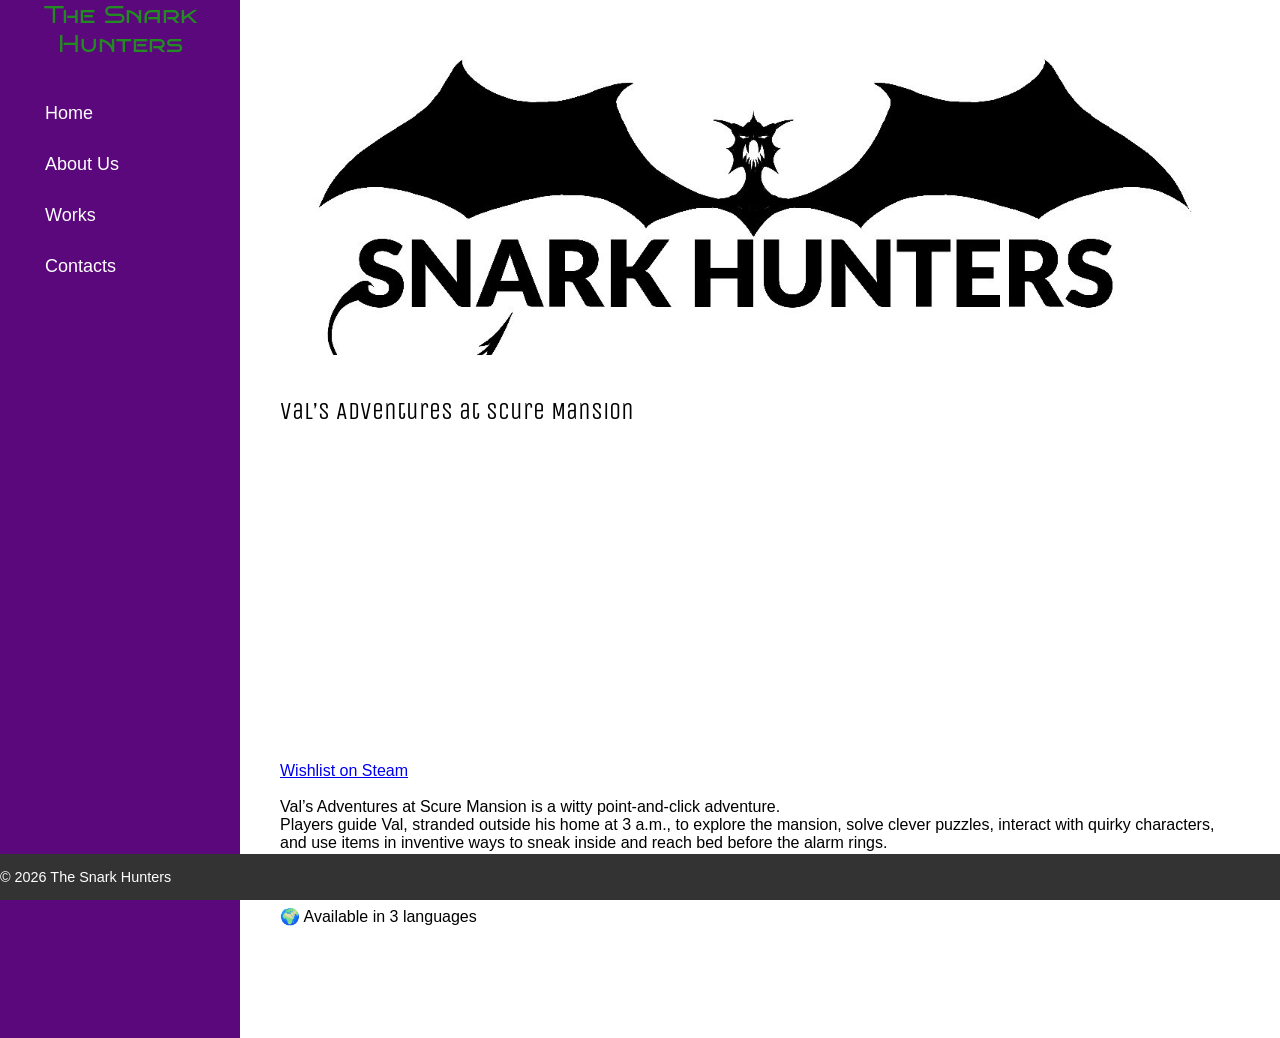
<file: index.html>
<!DOCTYPE html>
<html lang="it">
<head>
  <meta charset="UTF-8">
  <meta name="viewport" content="width=device-width, initial-scale=1">
 <link rel="stylesheet" href="style.css">
  <title>Home - The Snark Hunters</title>
  <link rel="preconnect" href="https://fonts.googleapis.com">
<link rel="preconnect" href="https://fonts.gstatic.com" crossorigin>
<link href="https://fonts.googleapis.com/css2?family=Amatic+SC:wght@400;700&family=Bangers&family=Bruno+Ace+SC&family=Cabin:ital,wght@0,400..700;1,400..700&family=Esteban&family=Raleway:ital,wght@0,100..900;1,100..900&family=Unica+One&display=swap" rel="stylesheet">
  <style>
  h1 {
  font-family: "Unica One", sans-serif;
  font-weight: 400;
  font-style: normal;
  }
  h2 {
  font-family: "Bruno Ace SC", sans-serif;
  font-weight: 400;
  font-style: normal;
}
  </style>
  <link rel="stylesheet" href="https://cdnjs.cloudflare.com/ajax/libs/font-awesome/6.5.1/css/all.min.css">
  </head>
<body>
 
<nav>
  <h2>The Snark Hunters</h2>
  <ul>
    <li><a href="index.html">Home</a></li>
   <li><a href="about-us.html">About Us</a></li>
    <li><a href="works.html">Works</a></li>
    <li><a href="contacts.html">Contacts</a></li>
  </ul>
</nav>

<main>

        
  <section class="hero">
	<img src="img/team/snark_logo_1.jpg">
		<div class="game-card">
		</div>
	<p></p><br>
  </section>

  <section class="hero">
  <!-- <img src="img/games/vals_adventures_at_scure_manor.png"> -->
    <div class="game-card">
    <h1>Val’s Adventures at Scure Mansion</h1>
<iframe width="560" height="315" src="https://www.youtube.com/embed/Frx_XFGjLOE?si=8KXd_LUe-Vqk6lAL&amp;start=99" title="YouTube video player" frameborder="0" allow="accelerometer; autoplay; clipboard-write; encrypted-media; gyroscope; picture-in-picture; web-share" referrerpolicy="strict-origin-when-cross-origin" allowfullscreen></iframe>
<br><br><p><a href="https://store.steampowered.com/" class="button">Wishlist on Steam</a></p>
<br><p>Val’s Adventures at Scure Mansion is a witty point-and-click adventure.</p><p>Players guide Val, stranded outside his home at 3 a.m., to explore the mansion,
        solve clever puzzles, interact with quirky characters, and use items in inventive ways to sneak inside and reach bed before the alarm rings. </p><br>
    <p>📅 Release Date: April 10th, 2026</p><br>
    <p>🌍 Available in 3 languages</p><br><br><br>
    </div>
  <p></p><br>
  </section>
</main>



</body>

<!-- footer -->
<footer class="fixed">
  © 2026 The Snark Hunters
</footer>
</html>
</file>
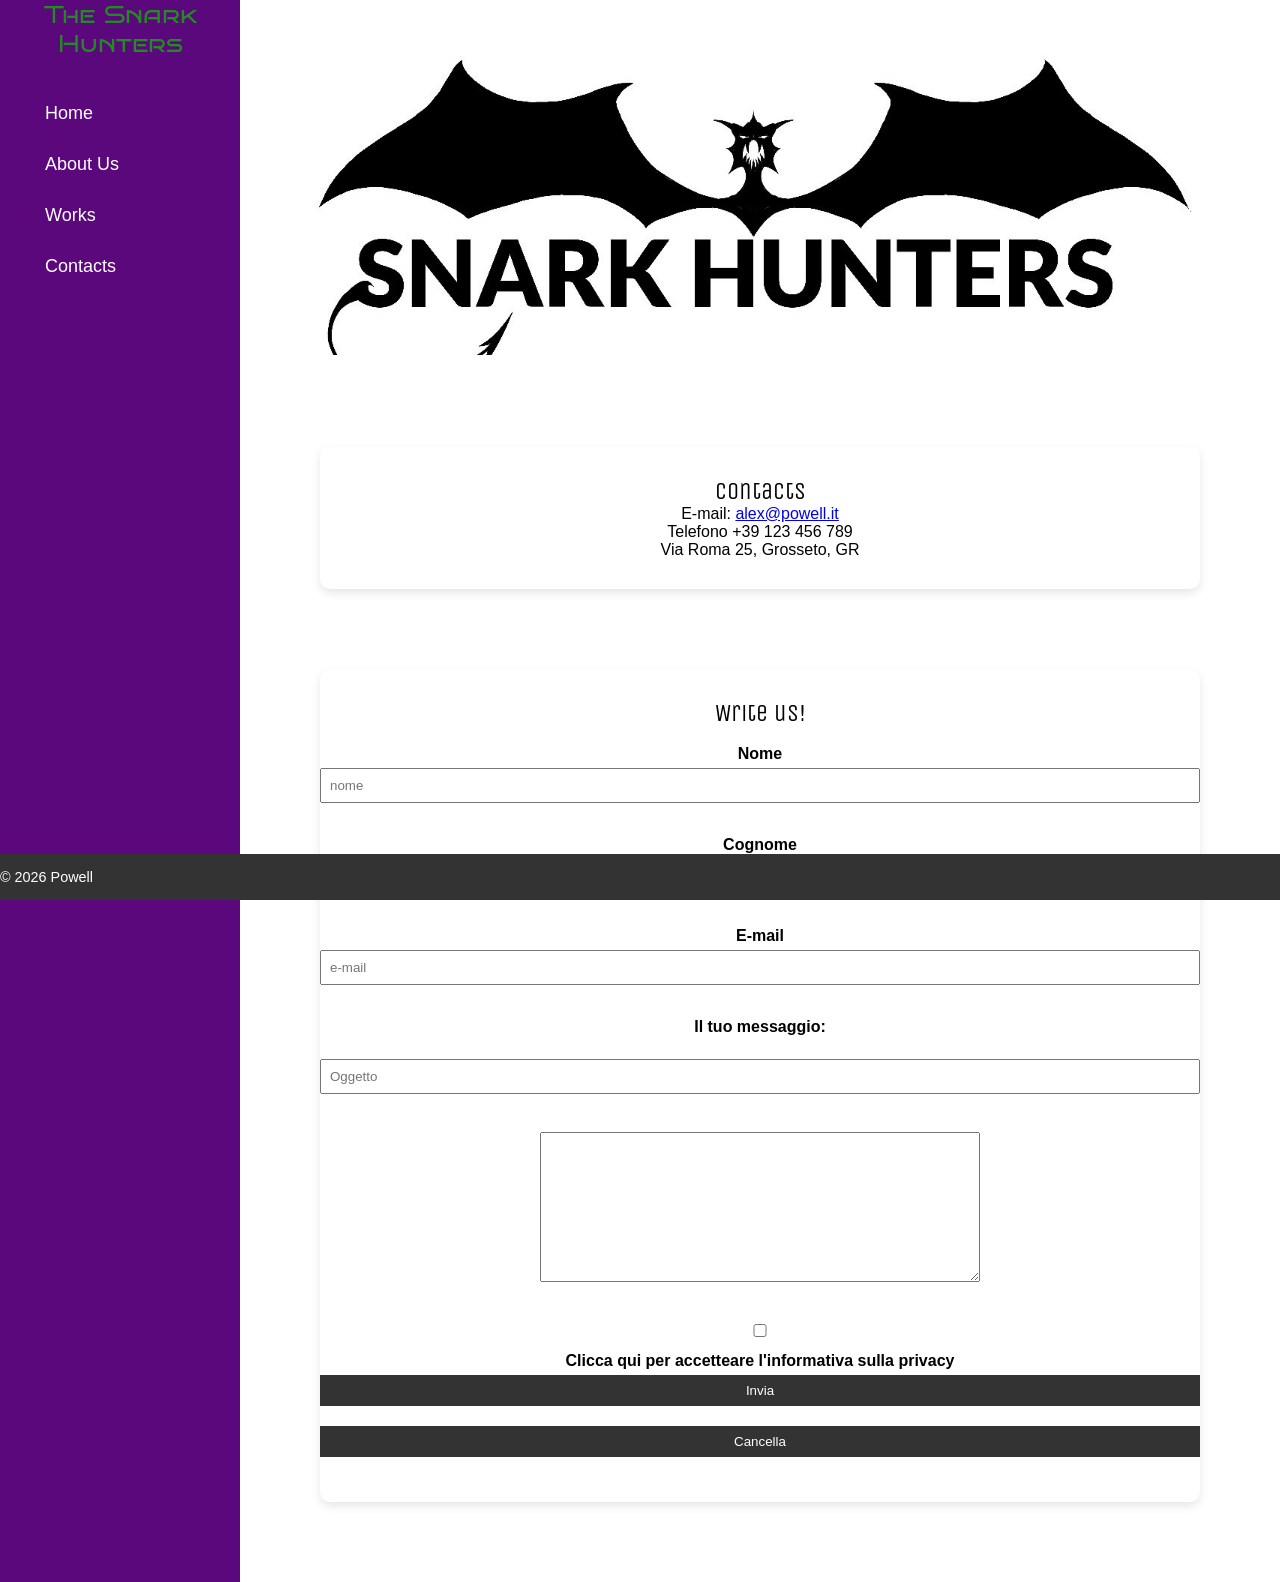
<file: contacts.html>
<!DOCTYPE html>
<html lang="it">
<head>
  <meta charset="UTF-8">
  <meta name="viewport" content="width=device-width, initial-scale=1">
 <link rel="stylesheet" href="style.css">
  <title>Home - The Snark Hunters</title>
  <link rel="preconnect" href="https://fonts.googleapis.com">
<link rel="preconnect" href="https://fonts.gstatic.com" crossorigin>
<link href="https://fonts.googleapis.com/css2?family=Amatic+SC:wght@400;700&family=Bangers&family=Bruno+Ace+SC&family=Cabin:ital,wght@0,400..700;1,400..700&family=Esteban&family=Raleway:ital,wght@0,100..900;1,100..900&family=Unica+One&display=swap" rel="stylesheet">
  <style>
  h1 {
  font-family: "Unica One", sans-serif;
  font-weight: 400;
  font-style: normal;
  }
  h2 {
  font-family: "Bruno Ace SC", sans-serif;
  font-weight: 400;
  font-style: normal;
}
  </style>
  <link rel="stylesheet" href="https://cdnjs.cloudflare.com/ajax/libs/font-awesome/6.5.1/css/all.min.css">
  </head>
<body>
 
<nav>
  <h2>The Snark Hunters</h2>
  <ul>
    <li><a href="index.html">Home</a></li>
   <li><a href="about-us.html">About Us</a></li>
    <li><a href="works.html">Works</a></li>
    <li><a href="contacts.html">Contacts</a></li>
  </ul>
</nav>

<main>

        
  <section class="hero">
	<img src="img/team/snark_logo_1.jpg">
		<div class="game-card">
		</div>
	<p></p><br>
  </section>

  <section class="hero">

<!-- Contatti-->
<div class="container">
  <div class="cards">
    <div class="card">
	    <h1>Contacts</h1>
	    <p>E-mail: <a href="alex@powell.it">alex@powell.it</a></p>
      <p>Telefono +39 123 456 789</p>
      <p>Via Roma 25, Grosseto, GR</p>
    </div>
  </div>

<!-- Form-->
  <div class="container"></div>
    <div class="cards"></div>
      <div class="card">
      <h1>Write us!</h1><br>

      <form method="get" action="" name="nome1">
      <label>Nome</label>
      <input type="text" name="nome" placeholder="nome" required><br><br>

      <label>Cognome</label>
      <input type="text" name="cognome" placeholder="cognome"><br><br>

      <label>E-mail</label>
      <input type="email" name="email" placeholder="e-mail" required><br>
      <br>

      <label>Il tuo messaggio:</label><br><br>
      <input type="text" id="object" name="oggetto" placeholder="Oggetto"><br><br>

      <textarea name="area_testo" rows="4" cols="50" required></textarea><br><br>

      <input type="checkbox" name="opt1" value="yes" required><label>Clicca qui per accetteare l'informativa sulla privacy</label><br>

      <button type="submit">Invia</button>
      <button type="submit">Cancella</button>
    </div>
  </div>
  </section>
</main>



</body>

<!-- footer -->
<footer class="fixed">
  © 2026 The Snark Hunters
</footer>
</html>


</main>
</body>
<footer class="fixed">
  © 2026 Powell
</footer>
</html>
</file>
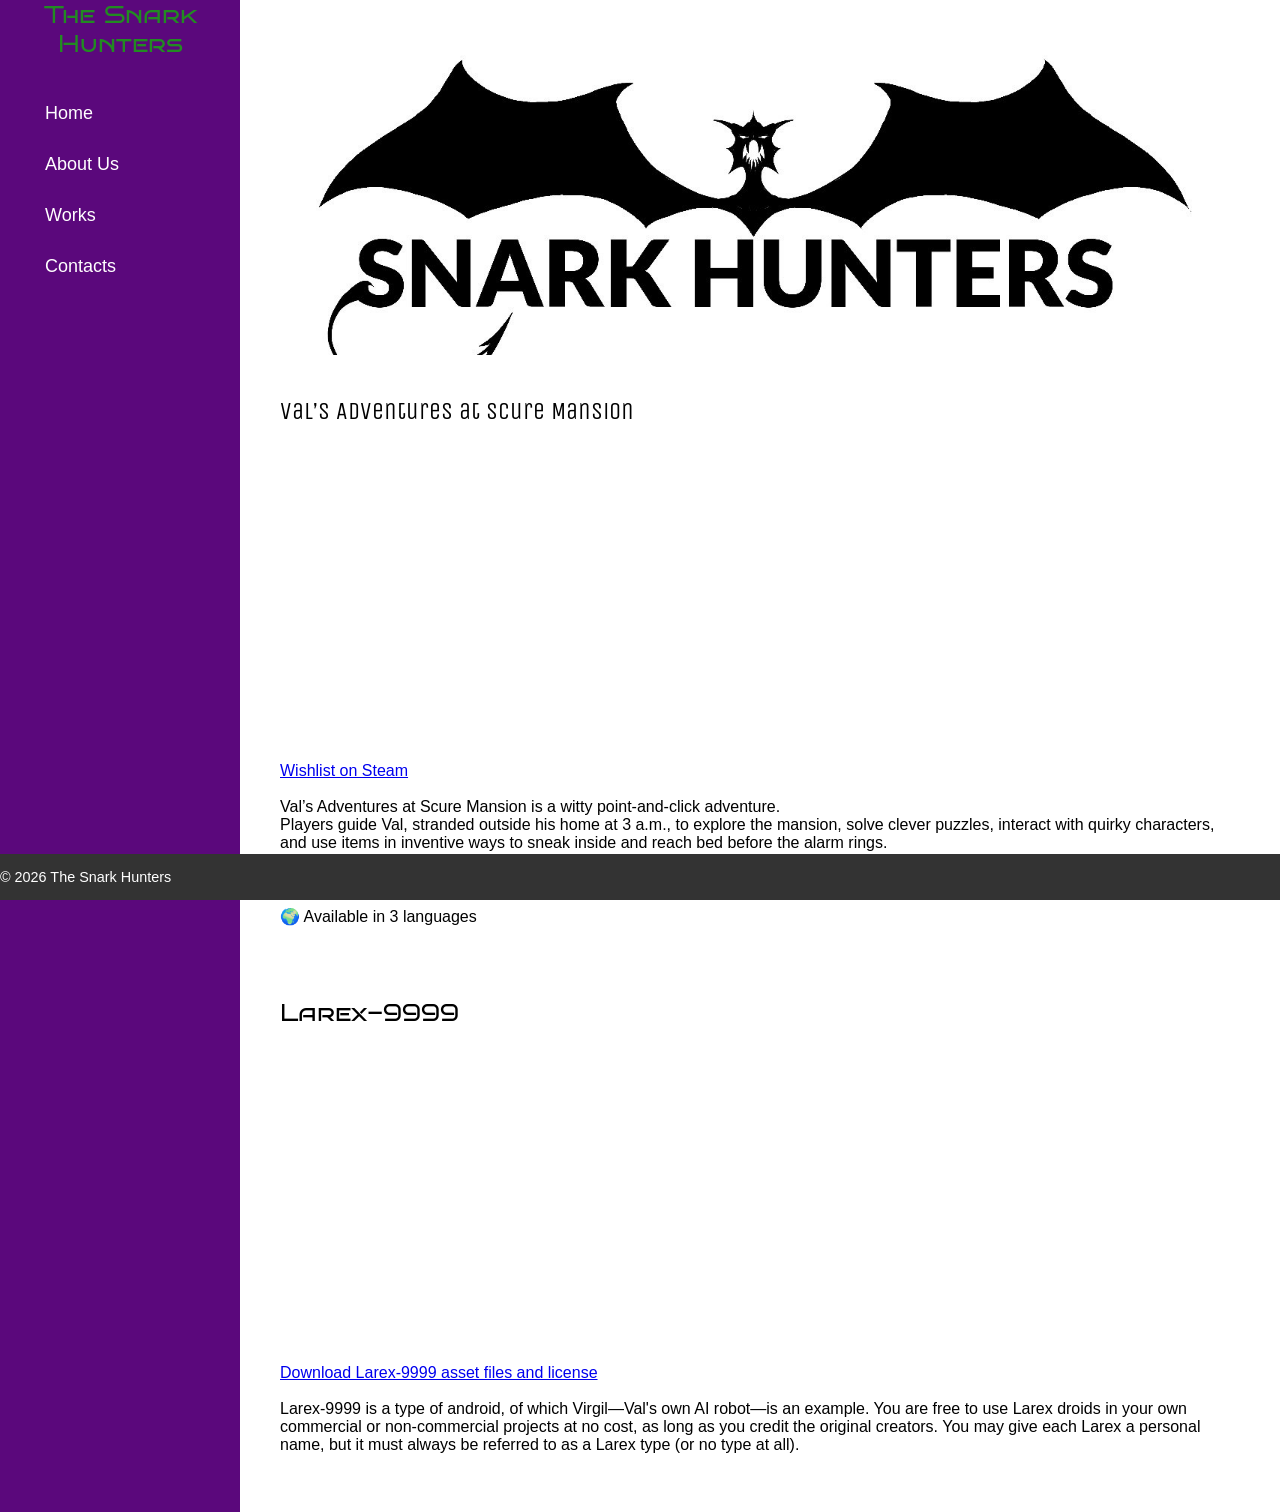
<file: games.html>
<!DOCTYPE html>
<html lang="it">
<head>
  <meta charset="UTF-8">
  <meta name="viewport" content="width=device-width, initial-scale=1">
 <link rel="stylesheet" href="style.css">
  <title>Home - The Snark Hunters</title>
  <link rel="preconnect" href="https://fonts.googleapis.com">
<link rel="preconnect" href="https://fonts.gstatic.com" crossorigin>
<link href="https://fonts.googleapis.com/css2?family=Amatic+SC:wght@400;700&family=Bangers&family=Bruno+Ace+SC&family=Cabin:ital,wght@0,400..700;1,400..700&family=Esteban&family=Raleway:ital,wght@0,100..900;1,100..900&family=Unica+One&display=swap" rel="stylesheet">
  <style>
  h1 {
  font-family: "Unica One", sans-serif;
  font-weight: 400;
  font-style: normal;
  }
  h2 {
  font-family: "Bruno Ace SC", sans-serif;
  font-weight: 400;
  font-style: normal;
}
  </style>
  <link rel="stylesheet" href="https://cdnjs.cloudflare.com/ajax/libs/font-awesome/6.5.1/css/all.min.css">
  </head>
<body>
 
<nav>
  <h2>The Snark Hunters</h2>
  <ul>
    <li><a href="index.html">Home</a></li>
   <li><a href="about-us.html">About Us</a></li>
    <li><a href="works.html">Works</a></li>
    <li><a href="contacts.html">Contacts</a></li>
  </ul>
</nav>

<main>

        
  <section class="hero">
	<img src="img/team/snark_logo_1.jpg">
		<div class="game-card">
		</div>
	<p></p><br>
  </section>

  <section class="hero">
  <!-- <img src="img/games/vals_adventures_at_scure_manor.png"> -->
    <div class="game-card">
    <h1>Val’s Adventures at Scure Mansion</h1>
<iframe width="560" height="315" src="https://www.youtube.com/embed/Frx_XFGjLOE?si=8KXd_LUe-Vqk6lAL&amp;start=99" title="YouTube video player" frameborder="0" allow="accelerometer; autoplay; clipboard-write; encrypted-media; gyroscope; picture-in-picture; web-share" referrerpolicy="strict-origin-when-cross-origin" allowfullscreen></iframe>
<br><br><p><a href="https://store.steampowered.com/" class="button">Wishlist on Steam</a></p>
<br><p>Val’s Adventures at Scure Mansion is a witty point-and-click adventure.</p><p>Players guide Val, stranded outside his home at 3 a.m., to explore the mansion,
        solve clever puzzles, interact with quirky characters, and use items in inventive ways to sneak inside and reach bed before the alarm rings. </p><br>
    <p>📅 Release Date: April 10th, 2026</p><br>
    <p>🌍 Available in 3 languages</p><br><br><br>
    </div>
  <p></p><br>
  </section>  
  
    <section class="hero">
    <div class="game-card">
    <h2>Larex-9999</h2>
<iframe width="560" height="315" src="https://www.youtube.com/embed/Frx_XFGjLOE?si=8KXd_LUe-Vqk6lAL&amp;start=99" title="YouTube video player" frameborder="0" allow="accelerometer; autoplay; clipboard-write; encrypted-media; gyroscope; picture-in-picture; web-share" referrerpolicy="strict-origin-when-cross-origin" allowfullscreen></iframe>
<br><br><p><a href="https://github.com/TheSnarkHunters/larex-9999" class="button">Download Larex-9999 asset files and license</a></p>
<br><p>Larex-9999 is a type of android, of which Virgil—Val's own AI robot—is an example.
You are free to use Larex droids in your own commercial or non-commercial projects at no cost, as long as you credit the original creators.
You may give each Larex a personal name, but it must always be referred to as a Larex type (or no type at all).</p>
    </div>
  <p></p><br>
  </section>
  
</main>



</body>

<!-- footer -->
<footer class="fixed">
  © 2026 The Snark Hunters
</footer>
</html>
</file>
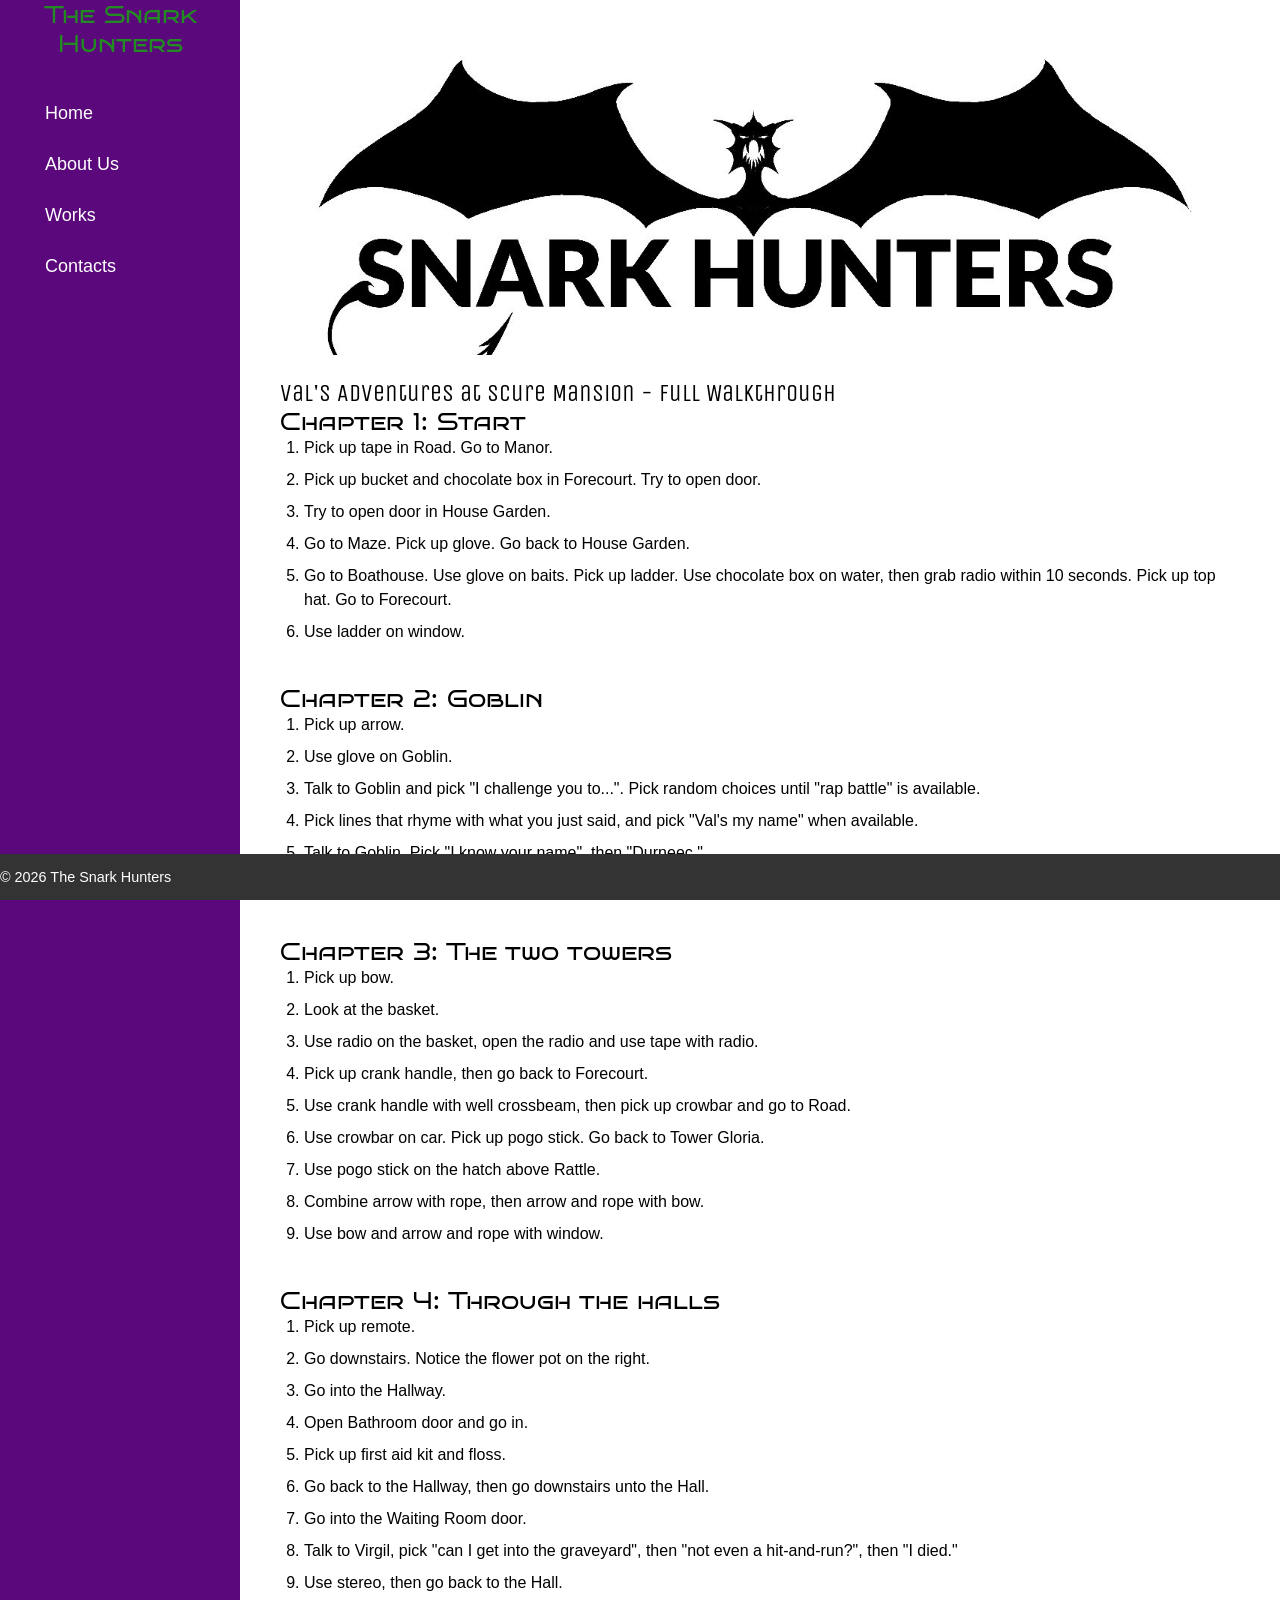
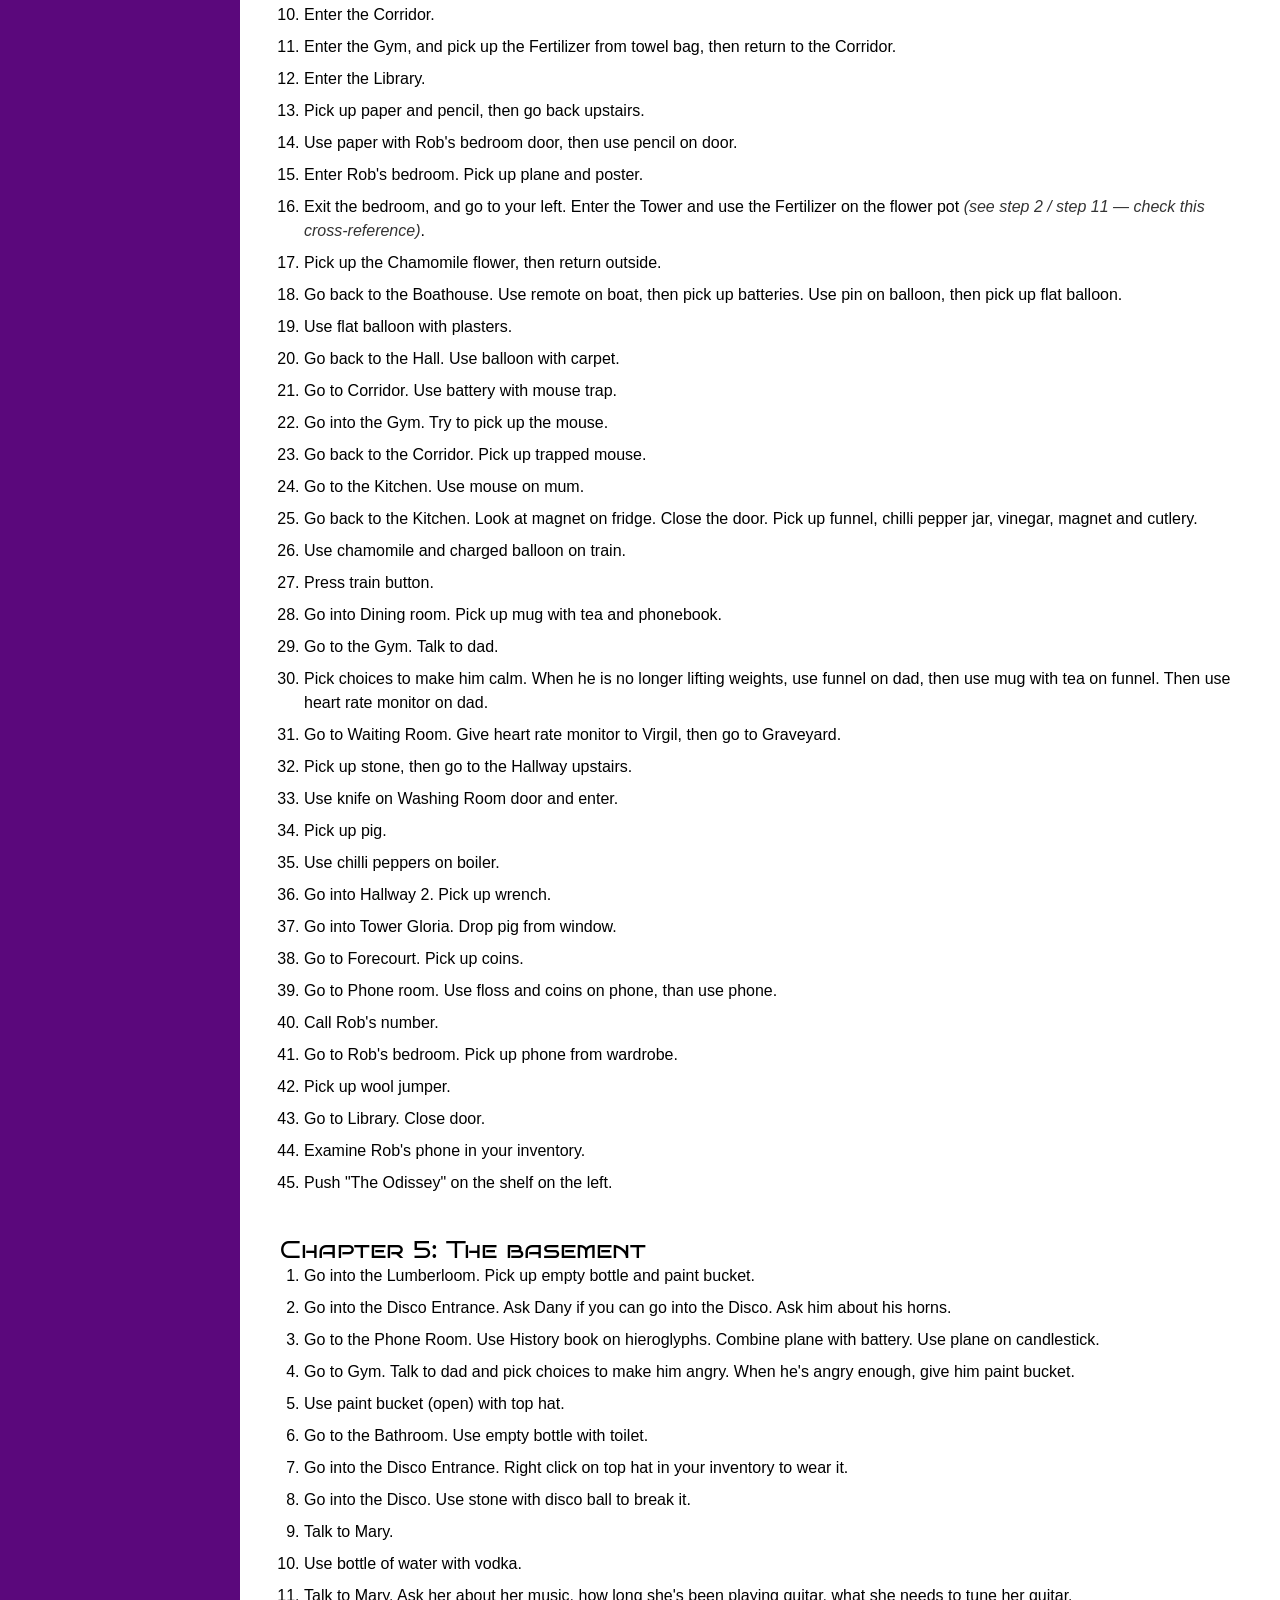
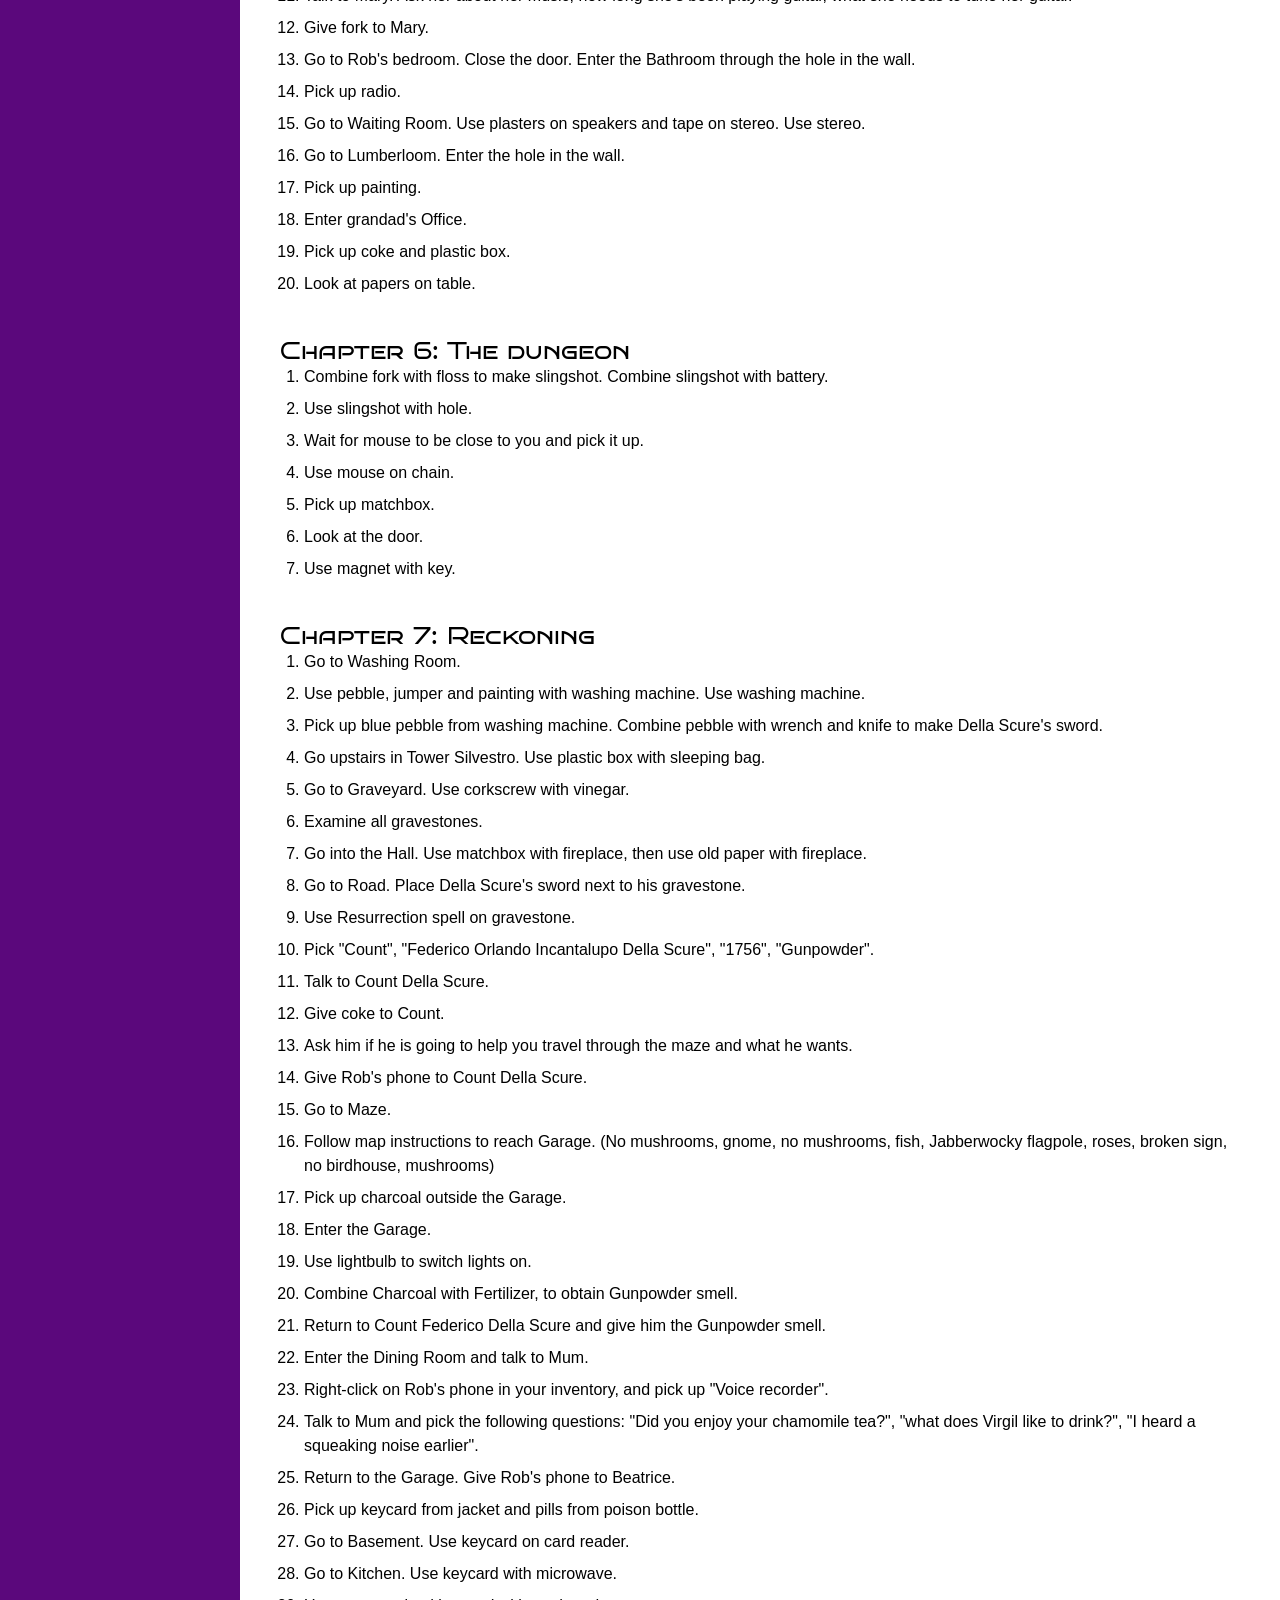
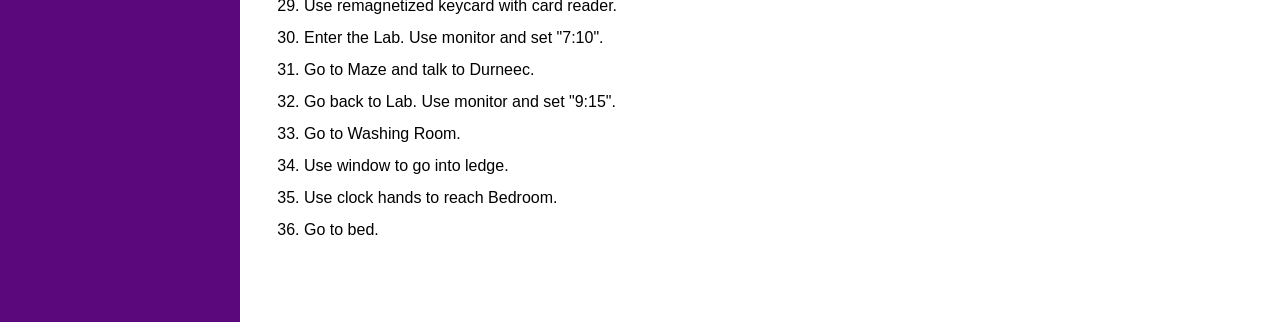
<file: val1-walkthorugh.html>
<!DOCTYPE html>
<html lang="en">
<head>
  <meta charset="UTF-8">
  <meta name="viewport" content="width=device-width, initial-scale=1">
  <link rel="stylesheet" href="style.css">
  <title>Walkthrough - The Snark Hunters</title>
  <link rel="preconnect" href="https://fonts.googleapis.com">
  <link rel="preconnect" href="https://fonts.gstatic.com" crossorigin>
  <link href="https://fonts.googleapis.com/css2?family=Amatic+SC:wght@400;700&family=Bangers&family=Bruno+Ace+SC&family=Cabin:ital,wght@0,400..700;1,400..700&family=Esteban&family=Raleway:ital,wght@0,100..900;1,100..900&family=Unica+One&display=swap" rel="stylesheet">
  <style>
    h1 {
      font-family: "Unica One", sans-serif;
      font-weight: 400;
      font-style: normal;
    }
    h2 {
      font-family: "Bruno Ace SC", sans-serif;
      font-weight: 400;
      font-style: normal;
    }
    .walkthrough-toc {
      margin: 1.5rem 0;
    }
    .walkthrough-toc ul {
      list-style: none;
      padding: 0;
      display: flex;
      flex-wrap: wrap;
      gap: 0.5rem 1.5rem;
    }
    .chapter {
      margin-bottom: 2.5rem;
    }
    .chapter ol {
      padding-left: 1.5rem;
    }
    .chapter li {
      margin-bottom: 0.5rem;
      line-height: 1.5;
    }
    .walkthrough-note {
      font-style: italic;
      opacity: 0.8;
    }
  </style>
  <link rel="stylesheet" href="https://cdnjs.cloudflare.com/ajax/libs/font-awesome/6.5.1/css/all.min.css">
</head>
<body>

<nav>
  <h2>The Snark Hunters</h2>
  <ul>
    <li><a href="index.html">Home</a></li>
    <li><a href="about-us.html">About Us</a></li>
    <li><a href="works.html">Works</a></li>
    <li><a href="contacts.html">Contacts</a></li>
  </ul>
</nav>

<main>

  <section class="hero">
    <img src="img/team/snark_logo_1.jpg" alt="The Snark Hunters logo">
  </section>

  <section class="hero">
    <div class="game-card">
      <h1>Val's Adventures at Scure Mansion - Full Walkthrough</h1>

      <article class="chapter" id="chapter-1">
        <h2>Chapter 1: Start</h2>
        <ol>
          <li>Pick up tape in Road. Go to Manor.</li>
          <li>Pick up bucket and chocolate box in Forecourt. Try to open door.</li>
          <li>Try to open door in House Garden.</li>
          <li>Go to Maze. Pick up glove. Go back to House Garden.</li>
          <li>Go to Boathouse. Use glove on baits. Pick up ladder. Use chocolate box on water, then grab radio within 10 seconds. Pick up top hat. Go to Forecourt.</li>
          <li>Use ladder on window.</li>
        </ol>
      </article>

      <article class="chapter" id="chapter-2">
        <h2>Chapter 2: Goblin</h2>
        <ol>
          <li>Pick up arrow.</li>
          <li>Use glove on Goblin.</li>
          <li>Talk to Goblin and pick "I challenge you to...". Pick random choices until "rap battle" is available.</li>
          <li>Pick lines that rhyme with what you just said, and pick "Val's my name" when available.</li>
          <li>Talk to Goblin. Pick "I know your name", then "Durneec."</li>
          <li>Climb the ladder and enter the tower.</li>
        </ol>
      </article>

      <article class="chapter" id="chapter-3">
        <h2>Chapter 3: The two towers</h2>
        <ol>
          <li>Pick up bow.</li>
          <li>Look at the basket.</li>
          <li>Use radio on the basket, open the radio and use tape with radio.</li>
          <li>Pick up crank handle, then go back to Forecourt.</li>
          <li>Use crank handle with well crossbeam, then pick up crowbar and go to Road.</li>
          <li>Use crowbar on car. Pick up pogo stick. Go back to Tower Gloria.</li>
          <li>Use pogo stick on the hatch above Rattle.</li>
          <li>Combine arrow with rope, then arrow and rope with bow.</li>
          <li>Use bow and arrow and rope with window.</li>
        </ol>
      </article>

      <article class="chapter" id="chapter-4">
        <h2>Chapter 4: Through the halls</h2>
        <ol>
          <li>Pick up remote.</li>
          <li>Go downstairs. Notice the flower pot on the right.</li>
          <li>Go into the Hallway.</li>
          <li>Open Bathroom door and go in.</li>
          <li>Pick up first aid kit and floss.</li>
          <li>Go back to the Hallway, then go downstairs unto the Hall.</li>
          <li>Go into the Waiting Room door.</li>
          <li>Talk to Virgil, pick "can I get into the graveyard", then "not even a hit-and-run?", then "I died."</li>
          <li>Use stereo, then go back to the Hall.</li>
          <li>Enter the Corridor.</li>
          <li>Enter the Gym, and pick up the Fertilizer from towel bag, then return to the Corridor.</li>
          <li>Enter the Library.</li>
          <li>Pick up paper and pencil, then go back upstairs.</li>
          <li>Use paper with Rob's bedroom door, then use pencil on door.</li>
          <li>Enter Rob's bedroom. Pick up plane and poster.</li>
          <li>Exit the bedroom, and go to your left. Enter the Tower and use the Fertilizer on the flower pot <span class="walkthrough-note">(see step 2 / step 11 — check this cross-reference)</span>.</li>
          <li>Pick up the Chamomile flower, then return outside.</li>
          <li>Go back to the Boathouse. Use remote on boat, then pick up batteries. Use pin on balloon, then pick up flat balloon.</li>
          <li>Use flat balloon with plasters.</li>
          <li>Go back to the Hall. Use balloon with carpet.</li>
          <li>Go to Corridor. Use battery with mouse trap.</li>
          <li>Go into the Gym. Try to pick up the mouse.</li>
          <li>Go back to the Corridor. Pick up trapped mouse.</li>
          <li>Go to the Kitchen. Use mouse on mum.</li>
          <li>Go back to the Kitchen. Look at magnet on fridge. Close the door. Pick up funnel, chilli pepper jar, vinegar, magnet and cutlery.</li>
          <li>Use chamomile and charged balloon on train.</li>
          <li>Press train button.</li>
          <li>Go into Dining room. Pick up mug with tea and phonebook.</li>
          <li>Go to the Gym. Talk to dad.</li>
          <li>Pick choices to make him calm. When he is no longer lifting weights, use funnel on dad, then use mug with tea on funnel. Then use heart rate monitor on dad.</li>
          <li>Go to Waiting Room. Give heart rate monitor to Virgil, then go to Graveyard.</li>
          <li>Pick up stone, then go to the Hallway upstairs.</li>
          <li>Use knife on Washing Room door and enter.</li>
          <li>Pick up pig.</li>
          <li>Use chilli peppers on boiler.</li>
          <li>Go into Hallway 2. Pick up wrench.</li>
          <li>Go into Tower Gloria. Drop pig from window.</li>
          <li>Go to Forecourt. Pick up coins.</li>
          <li>Go to Phone room. Use floss and coins on phone, than use phone.</li>
          <li>Call Rob's number.</li>
          <li>Go to Rob's bedroom. Pick up phone from wardrobe.</li>
          <li>Pick up wool jumper.</li>
          <li>Go to Library. Close door.</li>
          <li>Examine Rob's phone in your inventory.</li>
          <li>Push "The Odissey" on the shelf on the left.</li>
        </ol>
      </article>

      <article class="chapter" id="chapter-5">
        <h2>Chapter 5: The basement</h2>
        <ol>
          <li>Go into the Lumberloom. Pick up empty bottle and paint bucket.</li>
          <li>Go into the Disco Entrance. Ask Dany if you can go into the Disco. Ask him about his horns.</li>
          <li>Go to the Phone Room. Use History book on hieroglyphs. Combine plane with battery. Use plane on candlestick.</li>
          <li>Go to Gym. Talk to dad and pick choices to make him angry. When he's angry enough, give him paint bucket.</li>
          <li>Use paint bucket (open) with top hat.</li>
          <li>Go to the Bathroom. Use empty bottle with toilet.</li>
          <li>Go into the Disco Entrance. Right click on top hat in your inventory to wear it.</li>
          <li>Go into the Disco. Use stone with disco ball to break it.</li>
          <li>Talk to Mary.</li>
          <li>Use bottle of water with vodka.</li>
          <li>Talk to Mary. Ask her about her music, how long she's been playing guitar, what she needs to tune her guitar.</li>
          <li>Give fork to Mary.</li>
          <li>Go to Rob's bedroom. Close the door. Enter the Bathroom through the hole in the wall.</li>
          <li>Pick up radio.</li>
          <li>Go to Waiting Room. Use plasters on speakers and tape on stereo. Use stereo.</li>
          <li>Go to Lumberloom. Enter the hole in the wall.</li>
          <li>Pick up painting.</li>
          <li>Enter grandad's Office.</li>
          <li>Pick up coke and plastic box.</li>
          <li>Look at papers on table.</li>
        </ol>
      </article>

      <article class="chapter" id="chapter-6">
        <h2>Chapter 6: The dungeon</h2>
        <ol>
          <li>Combine fork with floss to make slingshot. Combine slingshot with battery.</li>
          <li>Use slingshot with hole.</li>
          <li>Wait for mouse to be close to you and pick it up.</li>
          <li>Use mouse on chain.</li>
          <li>Pick up matchbox.</li>
          <li>Look at the door.</li>
          <li>Use magnet with key.</li>
        </ol>
      </article>

      <article class="chapter" id="chapter-7">
        <h2>Chapter 7: Reckoning</h2>
        <ol>
          <li>Go to Washing Room.</li>
          <li>Use pebble, jumper and painting with washing machine. Use washing machine.</li>
          <li>Pick up blue pebble from washing machine. Combine pebble with wrench and knife to make Della Scure's sword.</li>
          <li>Go upstairs in Tower Silvestro. Use plastic box with sleeping bag.</li>
          <li>Go to Graveyard. Use corkscrew with vinegar.</li>
          <li>Examine all gravestones.</li>
          <li>Go into the Hall. Use matchbox with fireplace, then use old paper with fireplace.</li>
          <li>Go to Road. Place Della Scure's sword next to his gravestone.</li>
          <li>Use Resurrection spell on gravestone.</li>
          <li>Pick "Count", "Federico Orlando Incantalupo Della Scure", "1756", "Gunpowder".</li>
          <li>Talk to Count Della Scure.</li>
          <li>Give coke to Count.</li>
          <li>Ask him if he is going to help you travel through the maze and what he wants.</li>
          <li>Give Rob's phone to Count Della Scure.</li>
          <li>Go to Maze.</li>
          <li>Follow map instructions to reach Garage. (No mushrooms, gnome, no mushrooms, fish, Jabberwocky flagpole, roses, broken sign, no birdhouse, mushrooms)</li>
          <li>Pick up charcoal outside the Garage.</li>
          <li>Enter the Garage.</li>
          <li>Use lightbulb to switch lights on.</li>
          <li>Combine Charcoal with Fertilizer, to obtain Gunpowder smell.</li>
          <li>Return to Count Federico Della Scure and give him the Gunpowder smell.</li>
          <li>Enter the Dining Room and talk to Mum.</li>
          <li>Right-click on Rob's phone in your inventory, and pick up "Voice recorder".</li>
          <li>Talk to Mum and pick the following questions: "Did you enjoy your chamomile tea?", "what does Virgil like to drink?", "I heard a squeaking noise earlier".</li>
          <li>Return to the Garage. Give Rob's phone to Beatrice.</li>
          <li>Pick up keycard from jacket and pills from poison bottle.</li>
          <li>Go to Basement. Use keycard on card reader.</li>
          <li>Go to Kitchen. Use keycard with microwave.</li>
          <li>Use remagnetized keycard with card reader.</li>
          <li>Enter the Lab. Use monitor and set "7:10".</li>
          <li>Go to Maze and talk to Durneec.</li>
          <li>Go back to Lab. Use monitor and set "9:15".</li>
          <li>Go to Washing Room.</li>
          <li>Use window to go into ledge.</li>
          <li>Use clock hands to reach Bedroom.</li>
          <li>Go to bed.</li>
        </ol>
      </article>

    </div>
  </section>

</main>

<footer class="fixed">
  © 2026 The Snark Hunters
</footer>

</body>
</html>
</file>
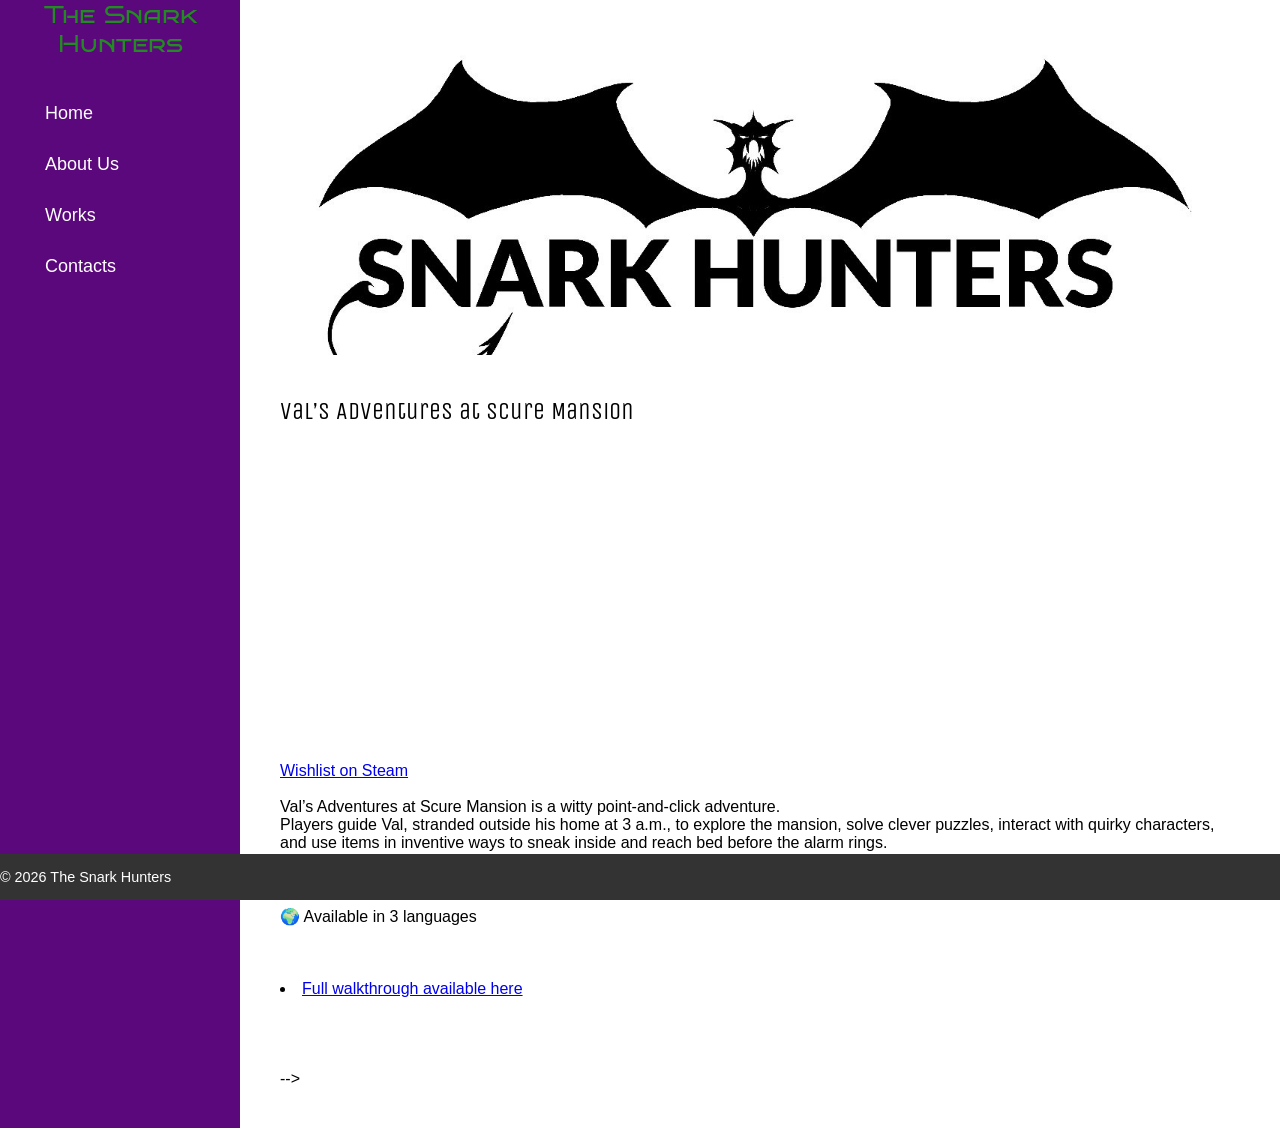
<file: works.html>
<!DOCTYPE html>
<html lang="it">
<head>
  <meta charset="UTF-8">
  <meta name="viewport" content="width=device-width, initial-scale=1">
 <link rel="stylesheet" href="style.css">
  <title>Home - The Snark Hunters</title>
  <link rel="preconnect" href="https://fonts.googleapis.com">
<link rel="preconnect" href="https://fonts.gstatic.com" crossorigin>
<link href="https://fonts.googleapis.com/css2?family=Amatic+SC:wght@400;700&family=Bangers&family=Bruno+Ace+SC&family=Cabin:ital,wght@0,400..700;1,400..700&family=Esteban&family=Raleway:ital,wght@0,100..900;1,100..900&family=Unica+One&display=swap" rel="stylesheet">
  <style>
  h1 {
  font-family: "Unica One", sans-serif;
  font-weight: 400;
  font-style: normal;
  }
  h2 {
  font-family: "Bruno Ace SC", sans-serif;
  font-weight: 400;
  font-style: normal;
}
  </style>
  <link rel="stylesheet" href="https://cdnjs.cloudflare.com/ajax/libs/font-awesome/6.5.1/css/all.min.css">
  </head>
<body>
 
<nav>
  <h2>The Snark Hunters</h2>
  <ul>
    <li><a href="index.html">Home</a></li>
   <li><a href="about-us.html">About Us</a></li>
    <li><a href="works.html">Works</a></li>
    <li><a href="contacts.html">Contacts</a></li>
  </ul>
</nav>

<main>

        
  <section class="hero">
	<img src="img/team/snark_logo_1.jpg">
		<div class="game-card">
		</div>
	<p></p><br>
  </section>

  <section class="hero">
  <!-- <img src="img/games/vals_adventures_at_scure_manor.png"> -->
    <div class="game-card">
    <h1>Val’s Adventures at Scure Mansion</h1>
<iframe width="560" height="315" src="https://www.youtube.com/embed/Frx_XFGjLOE?si=8KXd_LUe-Vqk6lAL&amp;start=99" title="YouTube video player" frameborder="0" allow="accelerometer; autoplay; clipboard-write; encrypted-media; gyroscope; picture-in-picture; web-share" referrerpolicy="strict-origin-when-cross-origin" allowfullscreen></iframe>
<br><br><p><a href="https://store.steampowered.com/" class="button">Wishlist on Steam</a></p>
<br><p>Val’s Adventures at Scure Mansion is a witty point-and-click adventure.</p><p>Players guide Val, stranded outside his home at 3 a.m., to explore the mansion,
        solve clever puzzles, interact with quirky characters, and use items in inventive ways to sneak inside and reach bed before the alarm rings. </p><br>
    <p>📅 Release Date: April 10th, 2026</p><br>
    <p>🌍 Available in 3 languages</p><br><br><br>
	<p> <li><a href="val1-walkthrough.html">Full walkthrough available here</a></li></p><br><br><br>

    </div>
  <p></p><br>
  </section>  
  
<!-- <section class="hero">
    <div class="game-card">
    <h2>Larex-9999</h2>
<iframe width="560" height="315" src="https://www.youtube.com/embed/Frx_XFGjLOE?si=8KXd_LUe-Vqk6lAL&amp;start=99" title="YouTube video player" frameborder="0" allow="accelerometer; autoplay; clipboard-write; encrypted-media; gyroscope; picture-in-picture; web-share" referrerpolicy="strict-origin-when-cross-origin" allowfullscreen></iframe>
<br><br><p><a href="https://github.com/TheSnarkHunters/larex-9999" class="button">Download Larex-9999 asset files and license</a></p>
<br><p>Larex-9999 is a type of android, of which Virgil—Val's own AI robot—is an example.
You are free to use Larex droids in your own commercial or non-commercial projects at no cost, as long as you credit the original creators.
You may give each Larex a personal name, but it must always be referred to as a Larex type (or no type at all).</p>
    </div>
  <p></p><br>
  </section> -->
  -->
</main>



</body>

<!-- footer -->
<footer class="fixed">
  © 2026 The Snark Hunters
</footer>
</html>
</file>
<file: style.css>
* {
box-sizing: border-box;
margin: 0;
padding: 0;
font-family: "Segoe UI", sans-serif;
}

body {
    display: flex;
	/* font-family: Arial, Helvetica, sans-serif; */
	min-height: 100vh;
    background-color: #ffffff;
	/* color: #333;
	line-height: 1.6; */
}

nav {
    width: 240px;
	background-color: #5b087c;
	padding: 20px 0c;
    color: rgb(0, 110, 255);
}

nav h2 {
	text-align: center;
    margin-bottom: 30px;
    color:forestgreen;
}

nav ul {
    list-style: none;
    color:aquamarine;
}

nav ul li a {
    display: block;
    padding: 15px 25px;
    color: white;
    text-decoration: none;
    font-size: 18px;
    font-weight: 500;
}

nav ul li a:hover {
    background-color: #6d684c;
}

main {
    flex: 1;
    padding: 40px;
}

.hero img {
    width: 100%;
    height: 300px;
    object-fit: cover;
    border-radius: 10px;
    margin-bottom: 20px;
}

.cards {
    display: grid;
    grid-template-columns: repeat(auto-fit, minmax(300px, 1fr));
    gap: 20px;
    margin-top: 10px;    
    align-items: center;
    align-content: center;
}


.card {
    background: rgb(255, 255, 255);
    border-radius: 10px;
    overflow: hidden;
    box-shadow: 0 4px 10px rgba(0,0,0,0.1);
    padding-top: 30px;
    padding-bottom: 30px;
    align-items: center;
}

.card img {
    width: 100%;
    height: 200px;
    object-fit: cover;
}

.card div{
    padding: 15px;
    align-items: center;
    align-content: center;
}

@media (max-width: 768px) {
    body {
        flex-direction: column;
    }

    nav {
        width: 100%;
    }

    nav ul {
        display: flex;
        justify-content: center;
    }

    nav ul li a {
        padding: 15px;
    }
}

footer.fixed {
    position: fixed;   /* lo fissa sullo schermo */
    bottom: 0;         /* attaccato in basso */
    left: 0;           /* parte da sinistra */
    width: 100%;       /* occupa tutta la larghezza */
    background-color: #333;  /* stesso colore del footer */
    color: white;
    text-align: center;
    padding: 15px 0;
    z-index: 1000;     /* resta sopra altri elementi */
    display: flex;
    font-size: 0.9rem;
}





nav a:hover {
	color: #3700ff;

}

.container {
    flex: 1;
    max-width: auto;
    margin: 20px;
    background: white;
    padding: 20px;
    border-radius: 8px;
    text-align: center;
    align-items: center;
    align-self: center;
}

textarea {
  width: 300px;
  height: 150px;
}

/* 
h1{
    color: #222;
    margin-bottom: 5px;
}

h2{
    color: #444;
    margin: 5px 0 5px;
}

h3{
    color: #666;
    margin-bottom: 10px;
} */

/* 
p {
   margin-bottom: 15px;  
}
*/
img {
    width: 100%;
    height: auto;
    margin: 15px 0;
    border-radius: 5px;
}

table {
    width: 100%;
    border-collapse: collapse;
    margin-top: 15px;
}

table th, table td {
    border: 1px solid #000;
    padding: 10px;
    text-align: center;
}

table th {
    background-color: #eee;
    font-size: 15px;
}


ul{
    margin-left: 20px;
    margin-bottom: 15px;
}
/*
form {
    max-width: 50%;
    text-align: center;
    align-items: center;
}
*/
label{
    font-weight: bold;
    text-align: center;
    width: 50%;
}

input, textarea, select, button{
    width:100%;
    padding: 8px;
    margin-top: 5px;
    margin-bottom: 15px;
    align-items: center;
    align-content: center;
}

textarea{
    resize: vertical;
    width: 50%;
    align-items: center;
    text-align: center;
}

button {
    background-color: #333;
    color: white;
    border: none;
    cursor: pointer;
}

button:hover{
    background-color: #555;
}

footer {
    background-color: #333;
    color: white;
    text-align: center;
    padding: 15px;
    margin-top: 30px;
    
}

/*

.help-box {
    position: relative;
    display: inline-block;
    padding: 10px 15px;
    background-color: #3498db;
    color: white;
    border-radius: 5px;
    font-weight: bold;
    cursor: pointer;
}

.help-text{
    display: none;
    position: absolute;
    top: 120%;
    left: 50%;
    transform: translateX(-50%);
    width: 320px;
    padding: 12px;
    background-color: #fefefe;
    color: #000;
    border: 1px solid #333;
    border-radius: 5px;
    box-shadow: 3px 3px 10px rgba(0,0,0.25);
    z-index: 10;
}

/* Mostra il testo al passaggio del mouse */ /*
.help-box:hover .help-text {
    display: block;
}

*/
</file>
